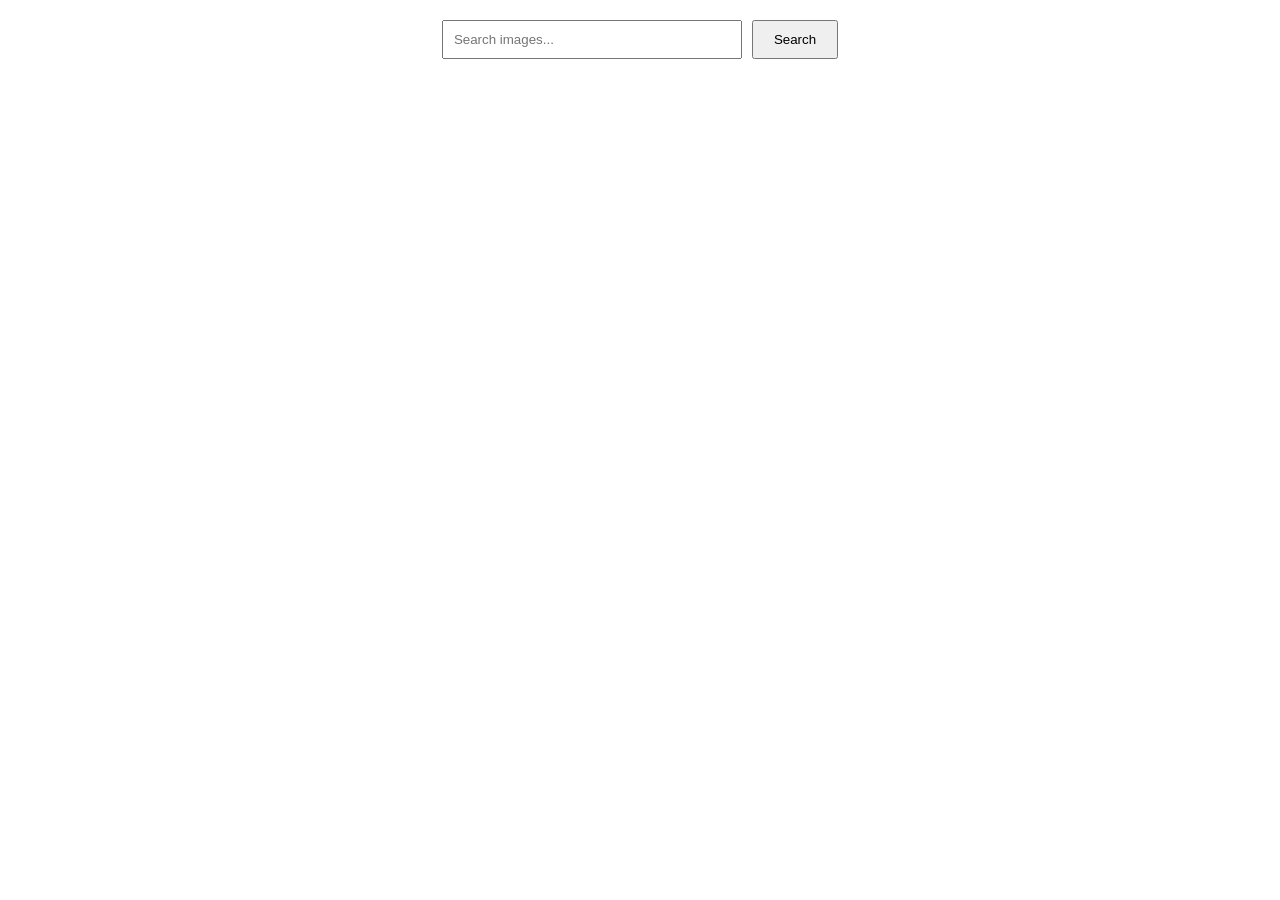
<file: src/index.html>
<!DOCTYPE html>
<html lang="en">
  <head>
    <meta charset="UTF-8" />
    <link rel="icon" type="image/svg+xml" href="/favicon.svg" />
    <meta name="viewport" content="width=device-width, initial-scale=1.0" />
    <title>Vanilla App Template</title>
    <link rel="stylesheet" href="./css/styles.css" />
  </head>
  
     <body>
    <form class="form">
      <input
        type="text"
        name="search-text"
        placeholder="Search images..."
        required
      />

      <button type="submit">Search</button>
    </form>

    <ul class="gallery"></ul>

    <button class="load-more hidden" type="button">
      Load more
    </button>

    <span class="loader hidden"></span>

    <script type="module" src="./main.js"></script>
  </body>
</html>
</file>
<file: src/css/styles.css>
/**
  |============================
  | include css partials with
  | default @import url()
  |============================
*/
/* Common styles */
@import url('./reset.css');
@import url('./base.css');
@import url('./container.css');
@import url('./animations.css');

/* Sections style */
@import url('./header.css');
@import url('./vite-promo.css');
@import url('./badges.css');
@import url('./back-link.css');
@import url('./footer.css');


* {
  box-sizing: border-box;
}

body {
  font-family: sans-serif;
  padding: 20px;
}

.form {
  display: flex;
  justify-content: center;
  gap: 10px;
  margin-bottom: 30px;
}

input {
  width: 300px;
  padding: 10px;
}

button {
  padding: 10px 20px;
  cursor: pointer;
}

.gallery {
  display: grid;
  grid-template-columns: repeat(
    auto-fill,
    minmax(300px, 1fr)
  );

  gap: 20px;

  list-style: none;
  padding: 0;
}

.gallery-item {
  border: 1px solid #ddd;
}

.gallery-image {
  display: block;
  width: 100%;
  height: 220px;
  object-fit: cover;
}

.info {
  display: flex;
  justify-content: space-around;
  text-align: center;
  padding: 10px;
  font-size: 14px;
}

.load-more {
  display: block;
  margin: 30px auto;
}

.loader {
  width: 48px;
  height: 48px;
  border: 5px solid #ddd;
  border-bottom-color: #4e75ff;
  border-radius: 50%;

  display: block;
  margin: 20px auto;

  animation: rotation 1s linear infinite;
}

.hidden {
  display: none;
}

@keyframes rotation {
  100% {
    transform: rotate(360deg);
  }
}
</file>
